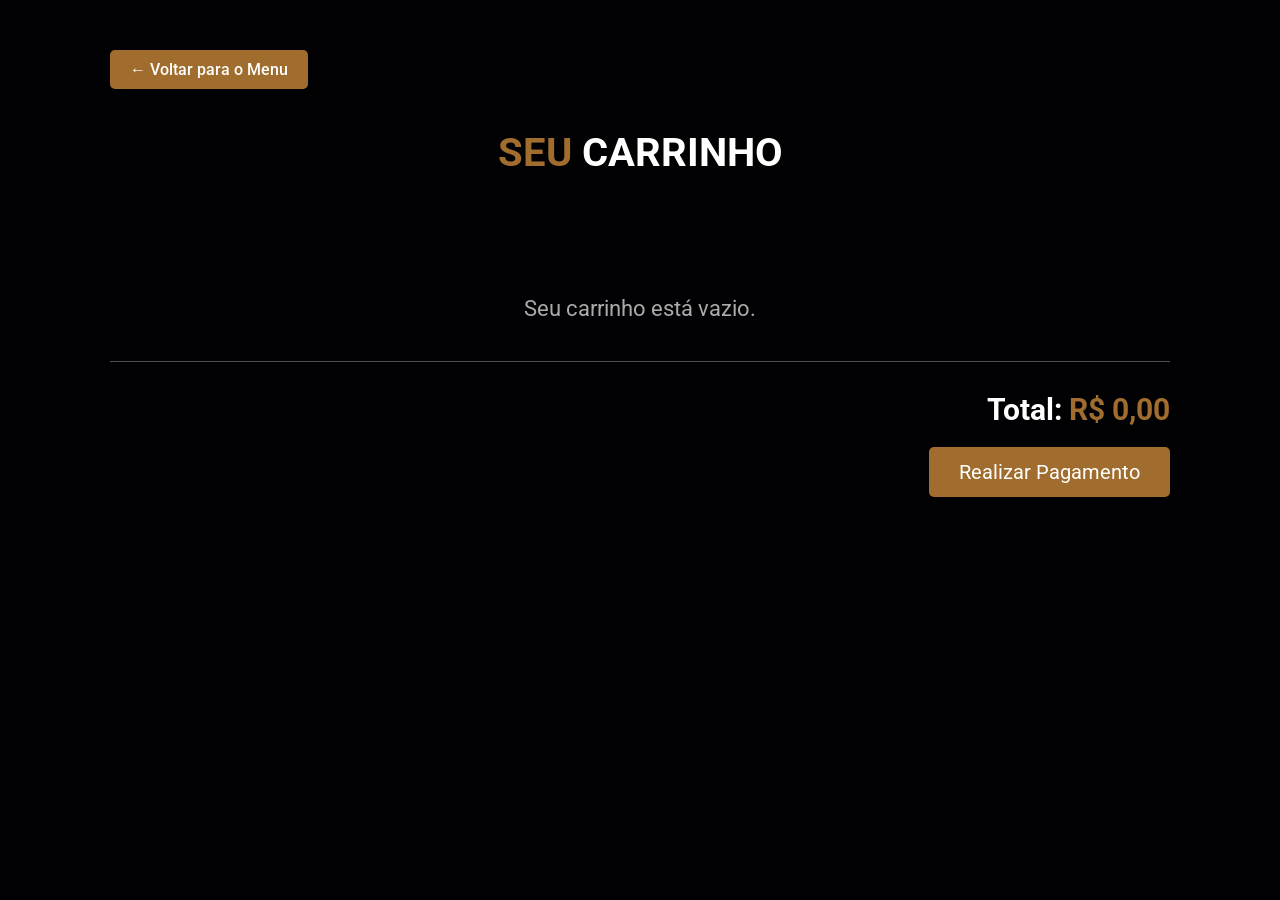
<file: carrinho.html>
<!DOCTYPE html>
<html lang="pt-BR">
<head>
    <meta charset="UTF-8">
    <meta name="viewport" content="width=device-width, initial-scale=1.0">
    <link rel="stylesheet" href="./css/carrinho.css">
    <link rel="preconnect" href="https://fonts.googleapis.com">
    <link rel="preconnect" href="https://fonts.gstatic.com" crossorigin>
    <link href="https://fonts.googleapis.com/css2?family=Roboto:ital,wght@0,100..900;1,100..900&display=swap" rel="stylesheet">
    <title>Meu Carrinho - Cafeteria</title>
</head>
<body>

    <div class="carrinho-container">
        <a href="index.html" class="btn-voltar">← Voltar para o Menu</a>    
        <h1 class="title">Seu <span>Carrinho</span></h1>
        
        <div id="lista-produtos">
            </div>

        <div class="total-container">
            Total: <span id="preco-total">R$ 0,00</span>
            <br>
            <button class="btn-pagar" id="checkout-btn">Realizar Pagamento</button>
        </div>
    </div>

    <script src="./js/carrinho.js"></script>
</body>
</html>
</file>
<file: css/carrinho.css>
:root {
    --main-color: #a06d2e;
    --black: #13131a;
    --bg: #010103;
    --border: 0.1rem solid rgba(255,255,255,.3);

    font-size: 10px;
}

*{
    margin:0;
    padding:0;
    box-sizing:border-box;
    text-decoration:none;
    border:none;
    outline:none;
    font-family:"Roboto",sans-serif;
    transition:.2s linear;
}

body{
    background:var(--bg);
    color:#fff;
    min-height:100vh;
}

/* Container */

.carrinho-container{
    max-width:1100px;
    margin:0 auto;
    padding:5rem 2rem;
}

/* Botão voltar */

.btn-voltar{
    display:inline-block;
    margin-bottom:4rem;
    padding:1rem 2rem;
    background:var(--main-color);
    color:#fff;
    border-radius:.5rem;
    font-size:1.6rem;
    font-weight:500;
}

.btn-voltar:hover{
    letter-spacing:.1rem;
}

/* Título */

.title{
    text-align:center;
    font-size:4rem;
    color:var(--main-color);
    margin-bottom:4rem;
    text-transform:uppercase;
}

.title span{
    color:#fff;
}

/* Lista */

#lista-produtos{
    display:flex;
    flex-direction:column;
    gap:2rem;
}

/* Card */

.item-carrinho{
    display:flex;
    align-items:center;
    justify-content:space-between;
    gap:2rem;

    background:var(--black);
    border:var(--border);
    padding:2rem;
    border-radius:.8rem;

    animation:fadeUp .5s ease;
}

.item-carrinho img{
    width:120px;
    height:120px;
    object-fit:cover;
}

.item-info{
    flex:1;
}

.item-info h3{
    font-size:2.2rem;
    margin-bottom:1rem;
}

.item-info p{
    font-size:1.6rem;
    color:#ccc;
    margin:.5rem 0;
}

/* Quantidade */

.quantidade{
    display:flex;
    align-items:center;
    gap:1rem;
}

.quantidade button{
    width:35px;
    height:35px;
    background:var(--main-color);
    color:#fff;
    border-radius:50%;
    cursor:pointer;
    font-size:2rem;
}

.quantidade span{
    font-size:1.8rem;
}

/* Remover */

.btn-remover{
    background:#b22222;
    color:#fff;
    padding:1rem 2rem;
    border-radius:.5rem;
    cursor:pointer;
    font-size:1.5rem;
}

.btn-remover:hover{
    background:#d62828;
}

/* Total */

.total-container{
    margin-top:4rem;
    border-top:var(--border);
    padding-top:3rem;
    text-align:right;
    font-size:3rem;
    font-weight:bold;
}

#preco-total{
    color:var(--main-color);
}

/* Botão pagar */

.btn-pagar{
    margin-top:2rem;
    padding:1.3rem 3rem;
    background:var(--main-color);
    color:#fff;
    border-radius:.5rem;
    cursor:pointer;
    font-size:2rem;
}

.btn-pagar:hover{
    letter-spacing:.1rem;
}

/* Carrinho vazio */

.carrinho-vazio{
    text-align:center;
    font-size:2.2rem;
    color:#aaa;
    margin-top:8rem;
}

/* Responsivo */

@media(max-width:768px){

    .item-carrinho{
        flex-direction:column;
        text-align:center;
    }

    .item-info{
        width:100%;
    }

    .total-container{
        text-align:center;
    }
}

/* Animação */

@keyframes fadeUp{

    from{
        opacity:0;
        transform:translateY(30px);
    }

    to{
        opacity:1;
        transform:translateY(0);
    }

}
</file>
